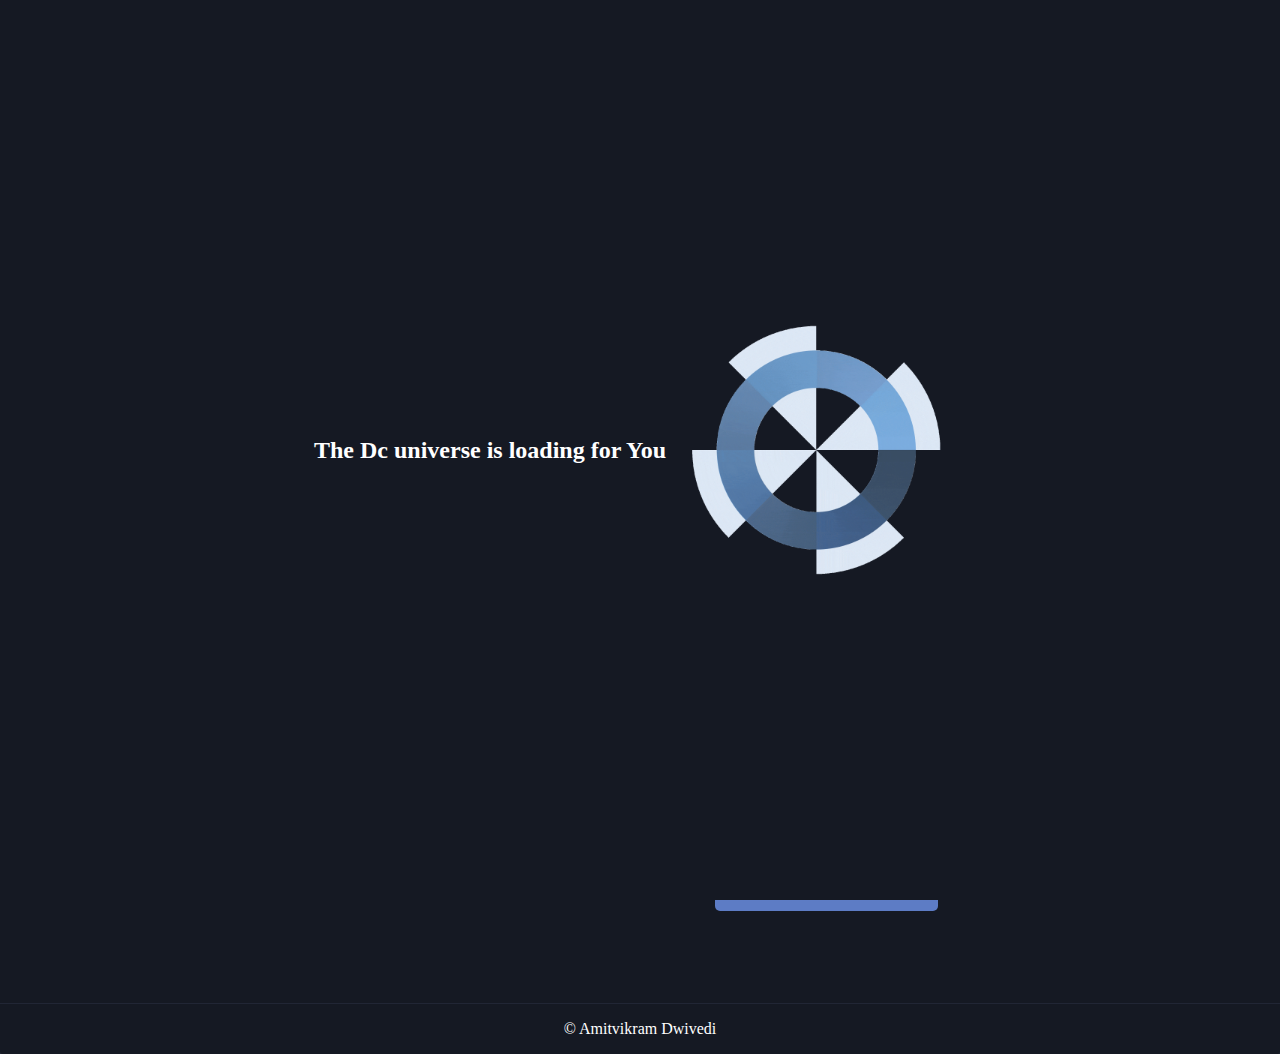
<file: index.html>
<!DOCTYPE HTML>
<html>

<head>
    <title>Dc universe</title>
    <meta charset="utf-8" />
    <meta name="viewport" content="width=device-width, initial-scale=1, user-scalable=no" />
    <meta http-equiv="X-UA-Compatible" content="ie=edge" />
    <meta name="description" content="" />
    <meta name="keywords" content="" />
    <link rel="stylesheet" href="./styles/landingpage.css" />
    <link rel="icon" href="./assets/favicon.ico" />
</head>

<body>

    <div class="loading">
        <h2>The Dc universe is loading for You</h2>

        <img src="./assets/loading.gif" alt="loading" />
</div>

    <div class="header">
        <img class="firstQuote" src="./assets/doubleInvertedComma.png">
        <div class="quote">
            <h1>You Either Die A Hero,</h1>
            <h1> Or You Live Long Enough</h1>
            <h1>To See Yourself</h1>
            <h1>Become The Villain</h1>
            
            
        </div>
        <img src="./assets/star.png" class="star"/>
        <div class="dclogo">
            <div class="logo">
                <img src="./assets/dclogo.png" />
            </div>
            
            <div id="navlink" class="navbarLinks">
                <ul>
                    <li><a href="index.html">Home</a></li>
                    <li><a href="about.html">Dc>>Marvel</a></li>
                    <li><a href="about2.html">About</a></li>
                </ul>
            </div>
        </div>

    </div>

    <footer class="footer">
        <div class="footer-content">
            <div class="footer-section">
                <h3>Gallery</h3>
                <ul>
                    <li><a href="#">Community</a></li>
                    <li><a href="#">Trending</a></li>
                    <li><a href="#">Picks</a></li>
                </ul>
            </div>
            <div class="footer-section">
                <h3>Marketplace</h3>
                <ul>
                    <li><a href="#">Trending</a></li>
                    <li><a href="#">Best selling</a></li>
                    <li><a href="#">Latest</a></li>
                </ul>
            </div>
            <div class="footer-section form">
                <h3>Newsletter</h3>
                <p>Subscribe to our newsletter to get your weekly dose the DC Universe</p>
                <input type="email" placeholder="Enter your email address">
                <button>Subscribe</button>
            </div>
        </div>
        <div class="footer-bottom">
            &copy; Amitvikram Dwivedi
        </div>
    </footer>
    <script src="./js/loadingPage.js"></script>
</body>

</html>
</file>
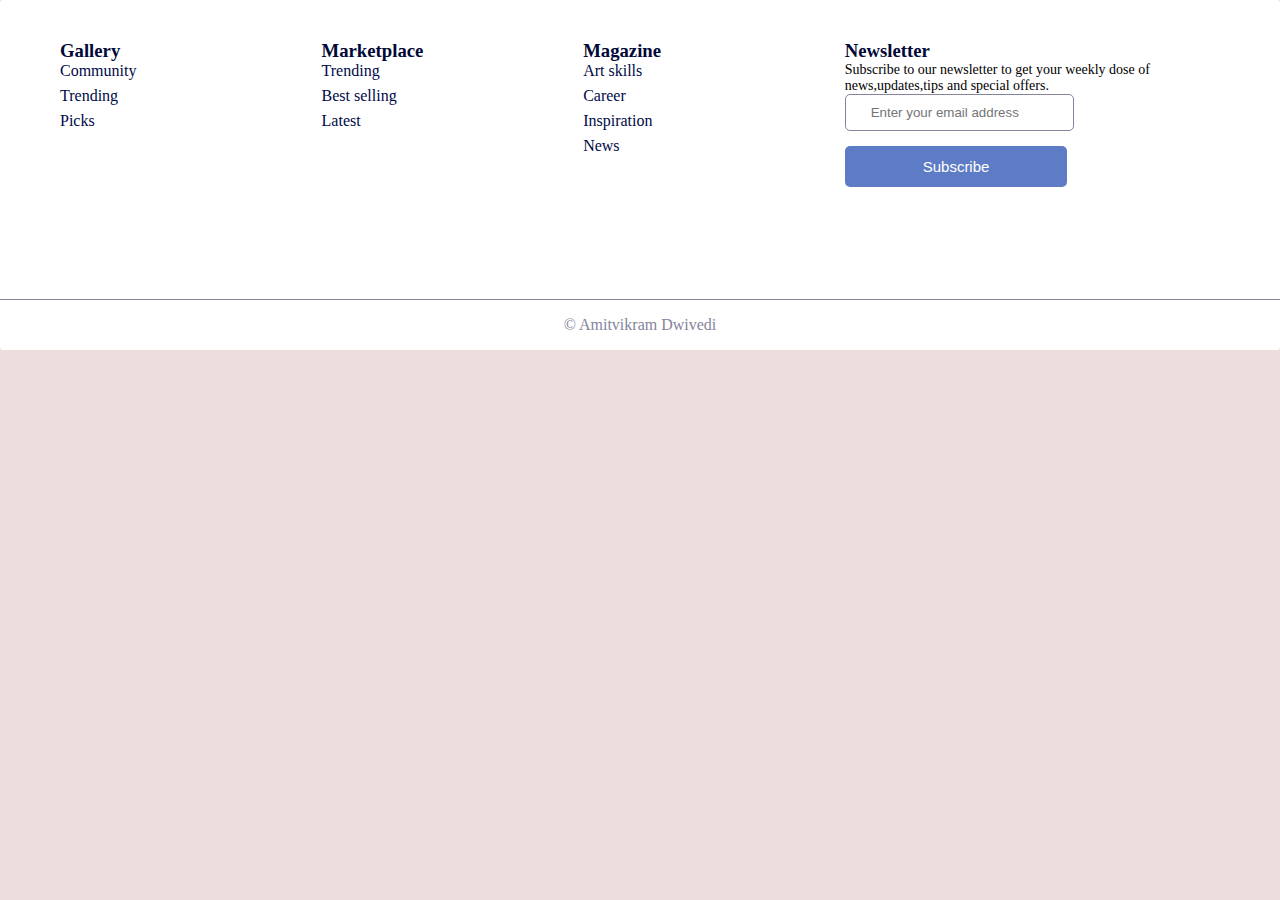
<file: assets/footer/index.html>
<!DOCTYPE HTML>
<html>
	<head>
		<title>Dummy</title>
		<meta charset="utf-8" />
        <meta name="viewport" content="width=device-width, initial-scale=1, user-scalable=no" />
        <meta http-equiv="X-UA-Compatible" content="ie=edge" />       
		<meta name="description" content="" />
		<meta name="keywords" content="" />
		<link rel="stylesheet" href="./style.css" />
	</head>
	<body>
    <!--

      This is a footer. Which should come to every webpage's bottommost part.
      
      Change the content in the footer according to your site. 
      
      But keep the enter email for subscription button and input field. You can change the content of it (like chage newsletter to blog subscription etc.) but that input field must be there.

      Change the colors if you want. 

      Just remember, an input field for subscription feature and minimum 2 columns (Here in sample footer there are 3; Gallery, Marketplace, Magazine) must be there. 

      You can change other things (colors, links, texts and hrefs in columns etc.) :-)

    -->
    <footer class="footer">
      <div class="footer-content">
        <div class="footer-section">
          <h3>Gallery</h3>
          <ul>
            <li><a href="#">Community</a></li>
            <li><a href="#">Trending</a></li>
            <li><a href="#">Picks</a></li>
          </ul>
        </div>
        <div class="footer-section">
          <h3>Marketplace</h3>
          <ul>
            <li><a href="#">Trending</a></li>
            <li><a href="#">Best selling</a></li>
            <li><a href="#">Latest</a></li>
          </ul>
        </div>
        <div class="footer-section">
          <h3>Magazine</h3>
          <ul>
            <li><a href="#">Art skills</a></li>
            <li><a href="#">Career</a></li>
            <li><a href="#">Inspiration</a></li>
            <li><a href="#">News</a></li>
          </ul>
        </div>
        <div class="footer-section form">
          <h3>Newsletter</h3>
          <p>Subscribe to our newsletter to get your weekly dose of news,updates,tips and special offers.</p>
       <input type="email" placeholder="Enter your email address">
       <button>Subscribe</button>
        </div>
      </div>
      <div class="footer-bottom">
        &copy;  Amitvikram Dwivedi
      </div>
    </footer>
    
    </body>
    </body>
</html>
</file>
<file: styles/landingpage.css>
* {
  margin: 0;
  padding: 0;
  box-sizing: border-box;
}
.star
{
  width: 10px;
  position: absolute;
top: 372px;
left: 335px;
}
.firstQuote {
width: 50px;
position: absolute;
top:205px;
left:70px;
transform: rotate(-180deg);
 filter: sepia(100%);
}
.header h1{
  color: white;

}
.quote{
  position: absolute;
  top:240px;
  left:70px;
}

html, body {
  max-width: 100%;
  overflow-x: hidden;
}

body {
  background-color: #212635;
  width: 100%;
}

.logo {
  float: left;
}


.navbarLinks {
  visibility: hidden;
  float: right;
  margin-top: 20px;
  margin-right: 100px;
  /* transition: 200ms; */
}

.dclogo img {
  width: 100px;
  margin-left: 20px;
  transform: rotate(-20deg);
  transition: 1s;
}

.dclogo {
  transition: 1s;
  display: inline;
}

.navbar {
  height: 80px;
  width: 100%;
  background-color: #151923;
  position: fixed;
  transition: 1s;
}

ul {
  list-style-type: none;
  margin: 0;
  padding: 0;
  overflow: hidden;
  background-color: #151923;
}

#navlink li a {
  display: inline-block;
  color: white;
  text-align: center;
  padding: 16px 14px;
  text-decoration: none;
}


#navlink li a:hover {
  background-color: #111;
}

.navbarLinks li {
  display: inline;
}

.navbar img {
  width: 70px;
  transition: 0.5s;
}

.header {
  background-image: url('https://images.hdqwalls.com/wallpapers/dc-universe-4k-z9.jpg');
  background-repeat: no-repeat;
  background-size: 100%;
  width: 100vw;
  height: 55vw;
}

/* .header img
{
  height: 100%;
  width: 100%;
} */

.footer {
  width: 100vw;
  height: 350px;
  position: relative;
  background-color: #151923;
  border-radius: 3px;
}

.footer-content {
  /* /* display: flex; */
  /* align-items: center; */
  justify-content: center;
  height: 300px;
  display: flex;
  padding: 40px 60px;
  width: 100%;
  border-bottom: 1px solid #212635;
}

.footer-section {
  width: 23%;
}

.footer-content .form {
  width: 33%;
}

.footer-content .form p {
  font-size: 14px;
}

.footer-section input {
  border: 1px solid #84849d;
  padding: 10px 25px;
  border-radius: 5px;
  margin-bottom: 15px;
}

.footer-section button {
  padding: 12px 78px;
  color: white;
  font-size: 15px;
  background-color: #5d7cc5;
  border: none;
  border-radius: 5px;
}

.footer-section li {
  list-style: none;
  padding-bottom: 7px;
}

.footer-section li a {
  text-decoration: none;
  color: #A5A6AA;
}

.footer-section h3 {
  color: #ffffff;
  margin-bottom: 10px;
}

.footer-section p {
  color: #A5A6AA;
  margin-bottom: 10px;
}

.footer-bottom {
  position: absolute;
  bottom: 0;
  left: 0;
  height: 50px;
  line-height: 50px;
  width: 100%;
  text-align: center;
  color: #ffffff;
}

.loading {
  position: fixed;
  z-index: 9999999;
  left: 0;
  width: 100%;
  height: 100%;
  background: #151923;
  color: white;
  text-align: center;
  display: flex;
  justify-content: center;
  align-items: center;
}

.loading img {
  width: 300px;
}

.loading.hidden {
  animation: fadeOutLoading 4s;
  animation-fill-mode: forwards;
}

@keyframes fadeOutLoading {
  100% {
    opacity: 0;
    visibility: hidden;
  }
}
</file>
<file: assets/footer/style.css>
@media url("https://cdnjs.cloudflare.com/ajax/libs/font-awesome/5.15.3/css/all.min.css");
* {
  margin: 0;
  padding: 0;
  box-sizing: border-box;
}
body {
  background-color: #eddedd;
}
.footer {
  width: 100vw;
  height: 350px;
  position: relative;
  background-color: #fff;
  border-radius: 3px;
  
}
.footer-content {
  height: 300px;
  display: flex;
  padding: 40px 60px;
  width: 100%;
  border-bottom: 1px solid #84849d;
}
.footer-section {
  width: 23%;
}
.footer-content .form {
  width: 33%;
}
.footer-content .form p {
  font-size: 14px;
}
.footer-section input {
  border: 1px solid #84849d;
  padding: 10px 25px;
  border-radius: 5px;
  margin-bottom: 15px;
}
.footer-section button {
  padding: 12px 78px;
  color: white;
  font-size: 15px;
  background-color: #5d7cc5;
  border: none;
  border-radius: 5px;
}
.footer-section li {
  list-style: none;
  padding-bottom: 7px;
}
.footer-section li a {
  text-decoration: none;
  color: #000948;
}
.footer-section h3 {
  color: #010837;
}

.footer-bottom {
  position: absolute;
  bottom: 0;
  left: 0;
  height: 50px;
  line-height: 50px;
  width: 100%;
  text-align: center;
  color: #84849d;
}
</file>
